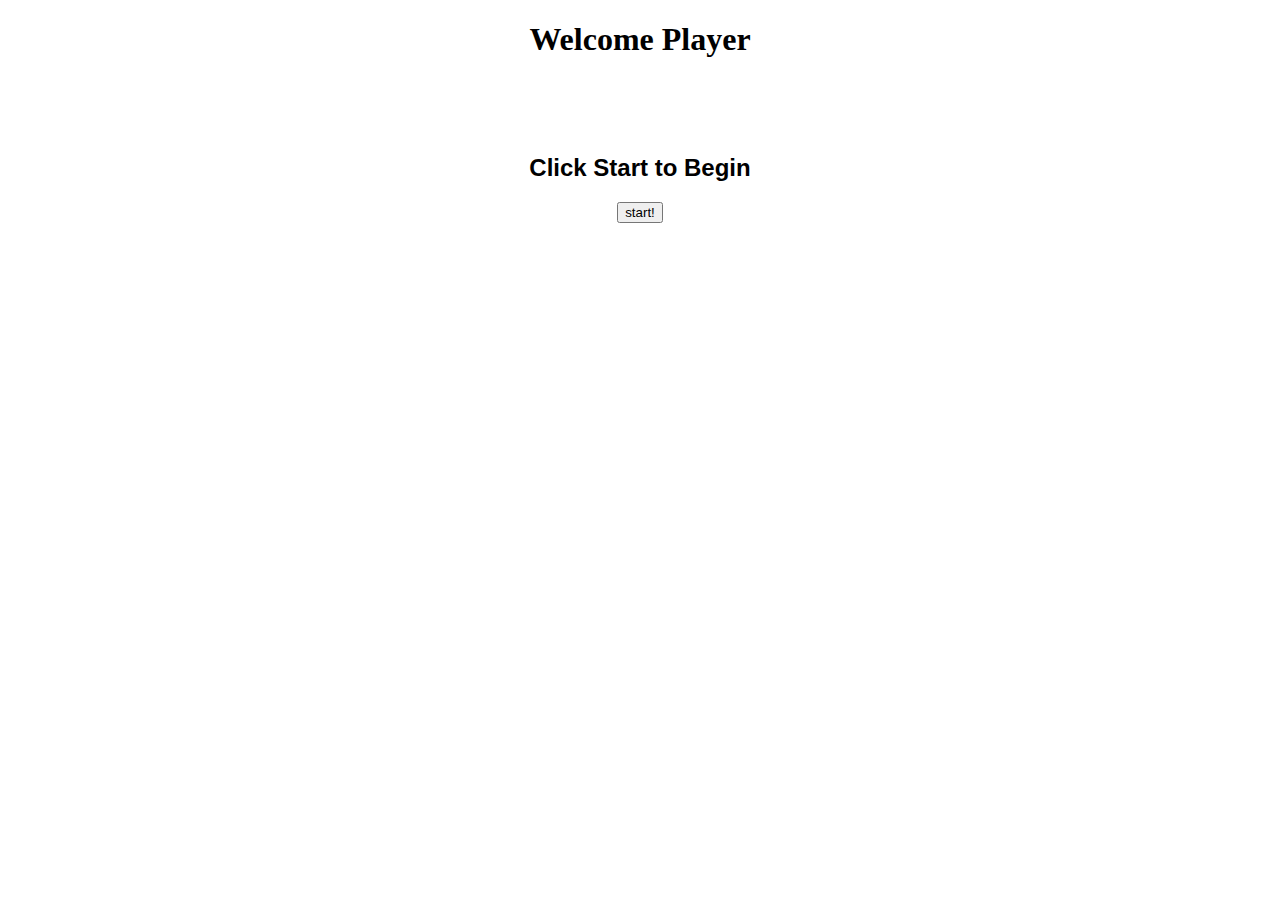
<file: index.html>
<!DOCTYPE html>
<html lang="en">

<head>
    <title>Interactive Adventure Game</title>
    <meta charset="UTF-8">
    <meta name="viewport" content="width=device-width, initial-scale=1.0">
    <link rel="stylesheet" href="style.css">
</head>

<body>
    <h1>Welcome Player</h1>
    <br>
    <br>
    <br>
    <h2 class="start"> Click Start to Begin</h2>
    <button class="start-button">start!</button>






    <script src="script.js"></script>
</body>

</html>
</file>
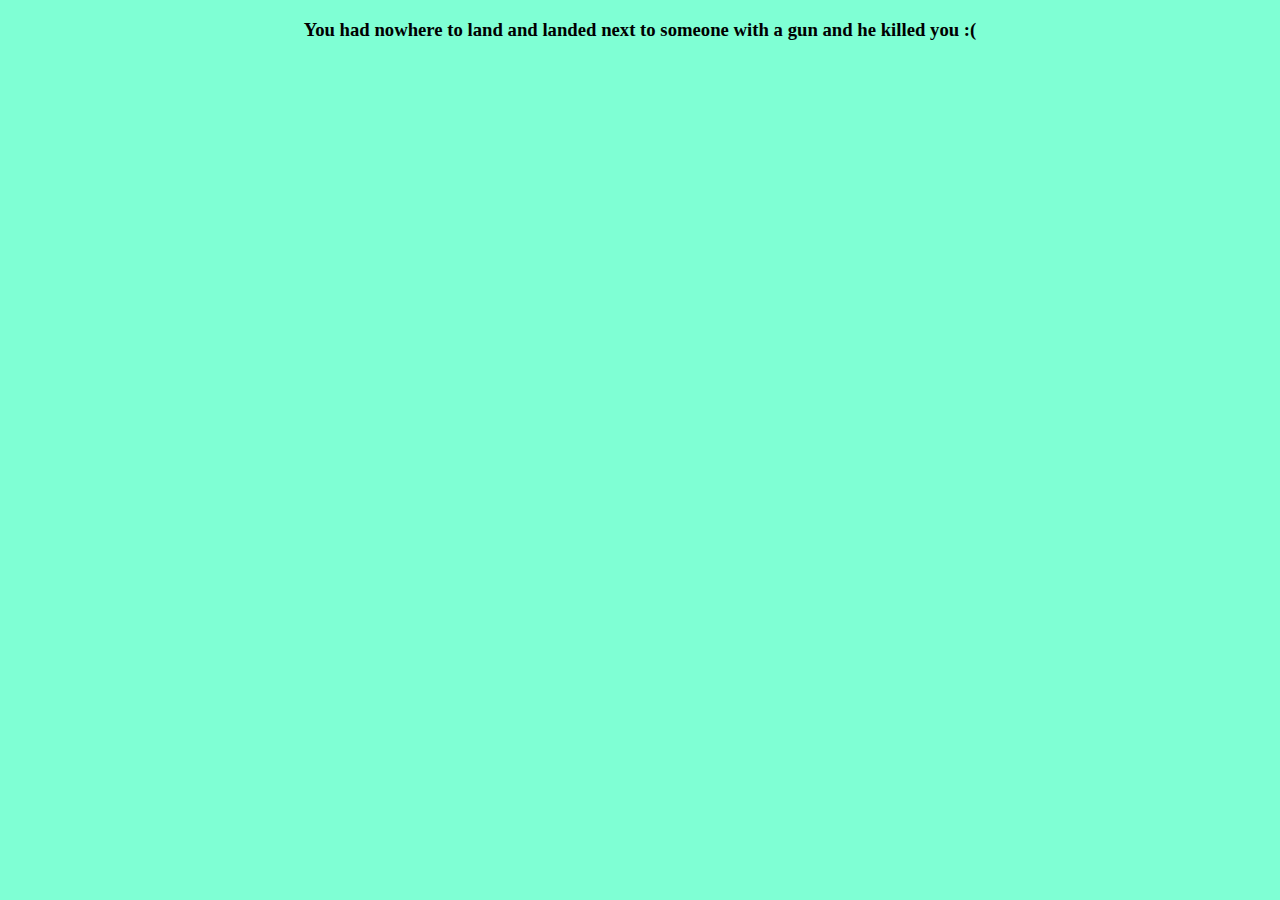
<file: endgame.html>
<!DOCTYPE html>
<html lang="en">
<head>
    <meta charset="UTF-8">
    <meta name="viewport" content="width=
    , initial-scale=1.0">
    <title>Document</title>
    <link rel="stylesheet" href="loser.css">
</head>
<body>
    <h3> You had nowhere to land and landed next to someone with a gun and he killed you :( </h3>
</body>
</html>
</file>
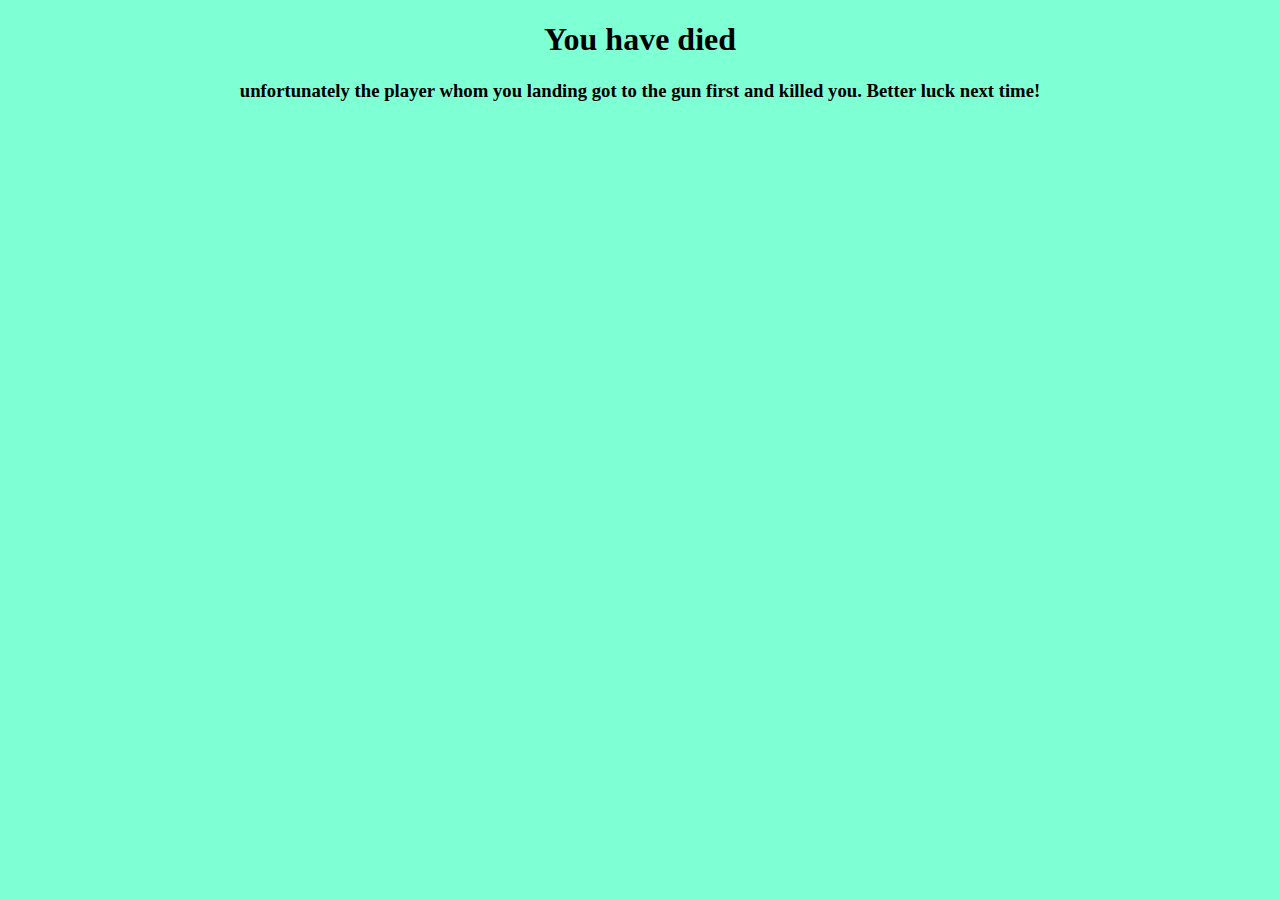
<file: loser.html>
<!DOCTYPE html>
<html lang="en">
<head>
    <meta charset="UTF-8">
    <meta name="viewport" content="width=device-width, initial-scale=1.0">
    <title>Document</title>
    <link rel="stylesheet" href="loser.css">
</head>
<body>
    <h1>You have died</h1>
    <h3> unfortunately the player whom you landing got to the gun first and killed you. Better luck next time! </h3>
</body>
</html>
</file>
<file: style.css>
h1{
    text-align:center;
}
.start{
    text-align: center;
    font-family: Arial, Helvetica, sans-serif
}
.start-button{
display:block;
margin:auto;
}
body{
    background-image: url("https://i.redd.it/ab94i3q4agk21.jpg")

}
</file>
<file: loser.css>
body{
background-color: aquamarine;    
}
h1{
    text-align: center;
}

h3{
    text-align: center;
}
img{
    display: block;
  margin-left: auto;
  margin-right: auto;
  width: 500px;
}
</file>
